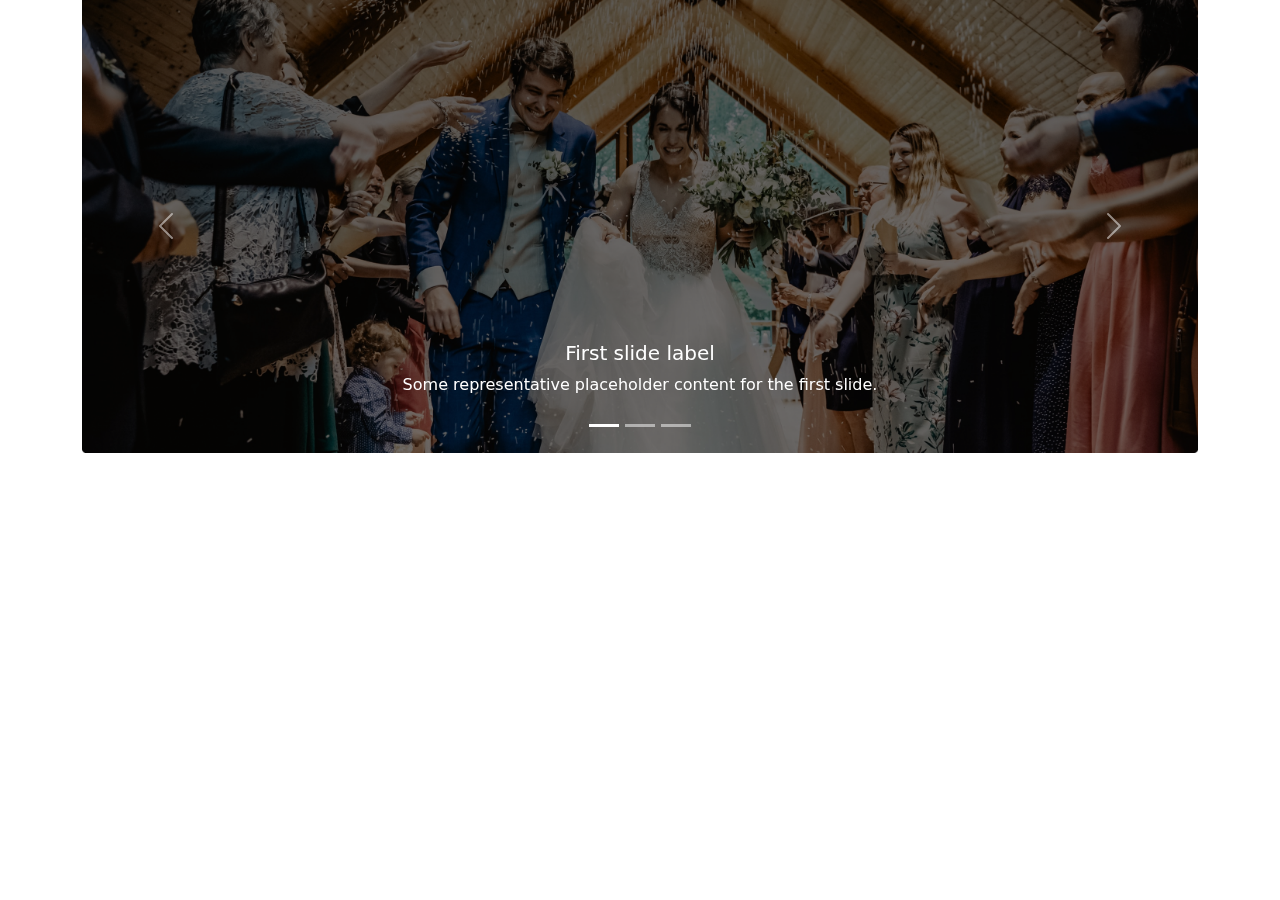
<file: check.html>
<!DOCTYPE html>
<html lang="en">

<head>
    <meta charset="UTF-8">
    <meta name="viewport" content="width=device-width, initial-scale=1.0">
    <title>Document</title>
    <link href="https://cdn.jsdelivr.net/npm/bootstrap@5.3.3/dist/css/bootstrap.min.css" rel="stylesheet"
        integrity="sha384-QWTKZyjpPEjISv5WaRU9OFeRpok6YctnYmDr5pNlyT2bRjXh0JMhjY6hW+ALEwIH" crossorigin="anonymous">
</head>

<body>
    <div class="container">
        <div id="carouselExampleAutoplaying" class="carousel slide" data-bs-ride="carousel">
            <div class="carousel-indicators">
                <button type="button" data-bs-target="#carouselExampleAutoplaying" data-bs-slide-to="0" class="active"
                    aria-current="true" aria-label="Slide 1"></button>
                <button type="button" data-bs-target="#carouselExampleAutoplaying" data-bs-slide-to="1"
                    aria-label="Slide 2"></button>
                <button type="button" data-bs-target="#carouselExampleAutoplaying" data-bs-slide-to="2"
                    aria-label="Slide 3"></button>
            </div>
            <div class="carousel-inner">
                <div class="carousel-item active">
                    <img src="images/banner.png" class="d-block w-100" alt="...">
                    <div class="carousel-caption d-none d-md-block">
                        <h5>First slide label</h5>
                        <p>Some representative placeholder content for the first slide.</p>
                    </div>
                </div>
                <div class="carousel-item">
                    <img src="images/people.png" class="d-block w-100" alt="...">
                    <div class="carousel-caption d-none d-md-block">
                        <h5>Second slide label</h5>
                        <p>Some representative placeholder content for the second slide.</p>
                    </div>
                </div>
                <div class="carousel-item">
                    <img src="images/wedding.png" class="d-block w-100" alt="...">
                    <div class="carousel-caption d-none d-md-block">
                        <h5>Third slide label</h5>
                        <p>Some representative placeholder content for the third slide.</p>
                    </div>
                </div>
            </div>
            <button class="carousel-control-prev" type="button" data-bs-target="#carouselExampleAutoplaying"
                data-bs-slide="prev">
                <span class="carousel-control-prev-icon" aria-hidden="true"></span>
                <span class="visually-hidden">Previous</span>
            </button>
            <button class="carousel-control-next" type="button" data-bs-target="#carouselExampleAutoplaying"
                data-bs-slide="next">
                <span class="carousel-control-next-icon" aria-hidden="true"></span>
                <span class="visually-hidden">Next</span>
            </button>
        </div>
    </div>
    <script src="https://cdn.jsdelivr.net/npm/bootstrap@5.3.3/dist/js/bootstrap.bundle.min.js"
        integrity="sha384-YvpcrYf0tY3lHB60NNkmXc5s9fDVZLESaAA55NDzOxhy9GkcIdslK1eN7N6jIeHz"
        crossorigin="anonymous"></script>

</body>

</html>
</file>
